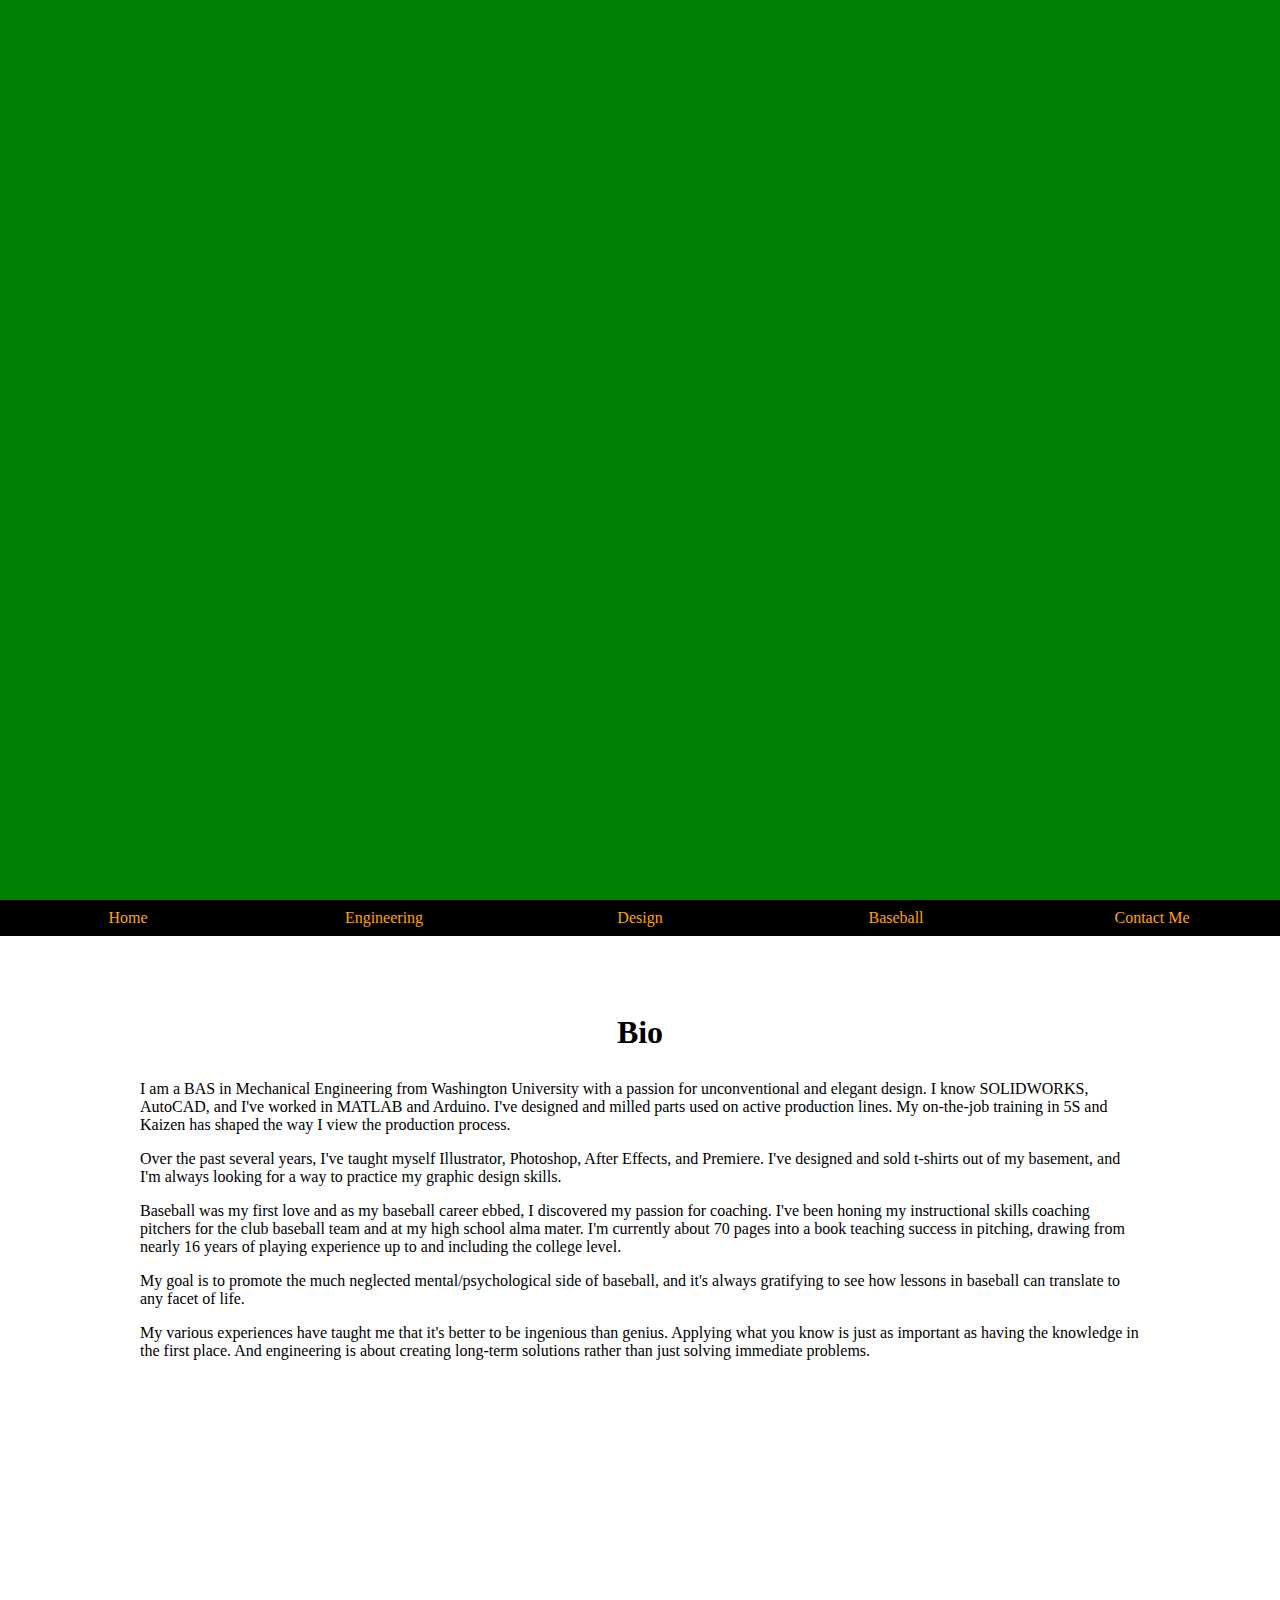
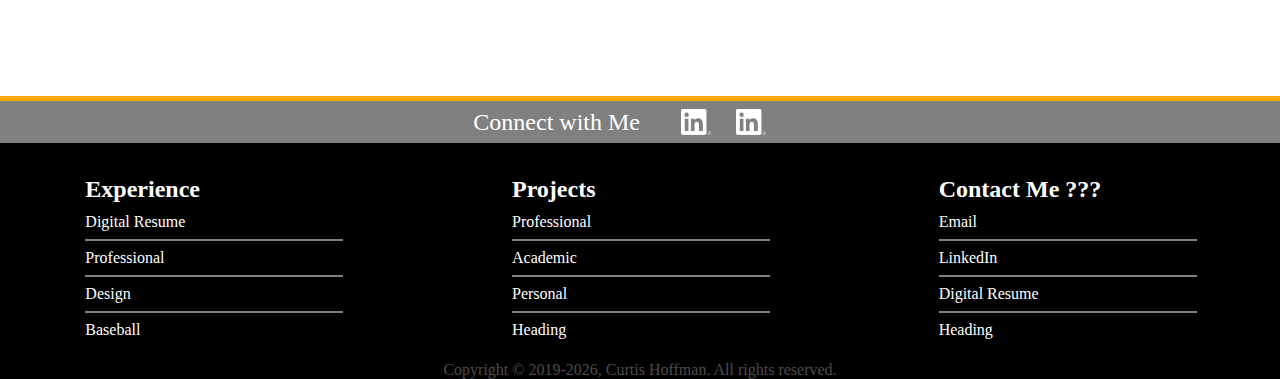
<file: index.html>
<!DOCTYPE html>
<!--- To Do:
Make a mobile website
#reference for different pages, link to headings within page

Make scrolling that settles in certain spots, nubs?
add logo to tab

http://marty.com/intro - use for template of resume?
horizontal scrolling with an animation to match with it?

Add category sorters for resume and experience

anchor links for scrolling elements, smooth scroll to anchor
other stuffs
 --->
<html>
<link rel="stylesheet" href="style.css">

<body>
<!-- Logo Image -->
<div class="placeholder"></div>

<!-- Navigation Bar -->
<nav>
  <div class="navsection">
    <div class="navbutton">
      <div class="navtext">Home</div>
      <!--- All Caps? Change Styling 

Text Wrap drop down menus? Align left or center?
--->
      <div class="dropdown-content"> <!--- Add animation to the dropdown menu ---> 
        <a href="#">Introduction</a> <a href="#">Biography</a> <a href="#">Stuff</a> </div>
    </div>
    <div class="navbutton">
      <div class="navtext">Engineering</div>
      <div class="dropdown-content"> <a href="#">Projects</a> <a href="#">Personal Projects/Ideas</a> <a href="#">Professional Experience</a> </div>
    </div>
    <div class="navbutton">
      <div class="navtext">Design</div>
      <div class="dropdown-content"> <a href="#">Portfolio</a> <a href="#">Events</a> <a href="#">Timeline</a> </div>
    </div>
    <div class="navbutton">
      <div class="navtext">Baseball</div>
      <div class="dropdown-content"> <a href="#">2PM</a> <a href="#">Coaching Philosophy</a> <a href="#">Coaching Experience</a> <a href="#">Career and Reflections</a> </div>
    </div>
    <div id="navcontact" class="navbutton">
      <div class="navtext">Contact Me</div>
      <div class="dropdown-content"> <a href="#">Email</a> <a href="#">LinkedIn</a> </div>
    </div>
  </div>
</nav>

<!-- Content -->
<main>
  <h1 class="bio">Bio</h1>
  <div class="paragraph">
    <p>I am a BAS in Mechanical Engineering from Washington University with a passion for unconventional and elegant design. I know SOLIDWORKS, AutoCAD, and I've worked in MATLAB and Arduino. I've designed and milled parts used on active production lines. My on-the-job training in 5S and Kaizen has shaped the way I view the production process.</p>
    <p>Over the past several years, I've taught myself Illustrator, Photoshop, After Effects, and Premiere. I've designed and sold t-shirts out of my basement, and I'm always looking for a way to practice my graphic design skills.</p>
    <p>Baseball was my first love and as my baseball career ebbed, I discovered my passion for coaching. I've been honing my instructional skills coaching pitchers for the club baseball team and at my high school alma mater. I'm currently about 70 pages into a book teaching success in pitching, drawing from nearly 16 years of playing experience up to and including the college level.</p>
	<p>My goal is to promote the much neglected mental/psychological side of baseball, and it's always gratifying to see how lessons in baseball can translate to any facet of life.</p>
    <p>My various experiences have taught me that it's better to be ingenious than genius. Applying what you know is just as important as having the knowledge in the first place. And engineering is about creating long-term solutions rather than just solving immediate problems. </p>
  </div>
</main>

<!--- Add hover dialogue tags, hover slides out text or logo that says linkedin or email, make logos white? 

text gets stuck between scroll pixels, make pixel perfect
-->

<footer>
  <div class="footercontact">
    <div id="contactbutton">
      <div id="button">Connect with Me</div>
      <div class="container"> <a class="icon1" href=""></a> <a class="icon2" href=""></a> </div>
    </div>
  </div>
  
  <!-- Footer -->
  <div class="footerlinks"> 
    
    <!-- Experience -->
    <div class="links">
      <div class="heading">Experience</div>
      <div class="pages">Digital Resume</div>
      <hr>
      <div class="pages">Professional</div>
      <hr>
      <div class="pages">Design</div>
      <hr>
      <div class="pages">Baseball</div>
    </div>
    <div class="links"> 
      
      <!-- Projects -->
      <div class="heading">Projects</div>
      <div class="pages">Professional</div>
      <hr>
      <div class="pages">Academic</div>
      <hr>
      <div class="pages">Personal</div>
      <hr>
      <div class="pages">Heading</div>
    </div>
    <div class="links"> 
      
      <!-- Other Links -->
      <div class="heading">Contact Me ???</div>
      <div class="pages">Email</div>
      <hr>
      <div class="pages">LinkedIn</div>
      <hr>
      <div class="pages">Digital Resume</div>
      <hr>
      <div class="pages">Heading</div>
    </div>
  </div>
  <div class="copyright">Copyright &copy; 2019<script>new Date().getFullYear()>2019&&document.write("-"+new Date().getFullYear());</script>, Curtis Hoffman. All rights reserved.</div>
</footer>

<!-- Footer --> 

<!-- Repetitive motion injury, wear and tear, summary of why it happened and stance to change it
results based?, too much specialization, pro athletes are multisport

scrolling video of pitcher?

other themed stuff for pages, make a page change animation.
-->
</body>
</html>
</file>
<file: style.css>
/* Animate elements, hover etc. 
clicked link style
visited link style
active link style
vertical line separators between menu items
animatable items
left side border, see css border page
smooth-scrollbar or SimpleScrollbar

active page on dropdown
SVG Animations

Overlay scrollbars website button animation
Edit button animations for all parts, and animate the gradient for landing page

Overscroll animation??? Make body oversized and animate moving back with position sensor

Brown? Use SA color palette?

Make footer expand out, after a slight delay at the bottom of the scroll

SEO Strategy, Learn basic SEO optimization
How to change icon on chrome tab

https://www.today.com/style/here-s-why-men-s-women-s-shirts-button-opposite-t100380
sunscribe animation

Change highlight color

LinkedIn Connect with me, 

Add a floating home.logo overlay button in navbar, how to incorporate in home tab?
Return to top button?

Make nav bar un-sticky when the footer comes into view

Animated background in footer and header?
Material Design drop shadow for stuff

Dark theme for website, add a switcher button, also sniffer for if it is set for dark theme
Multilayer design with depth, soaring background

SVG drop shadow

Scroll left and right within webpage to switch pages

Change cursor based contextually
*/

html, body {
  margin: 0;
  padding: 0;
  min-height: 100vh;
  background: #fff;
  position: relative;
}

body {
	overflow-x: hidden;
}

.placeholder, main {
	position: sticky;
	top: -89vh;
	overflow: hidden;
	height: 100vh;
	width: 100vw;
	background-color: green;
	z-index: 100;
}


/* Navigation Menu ------------------------------------------------------------------- */
nav {
	position: sticky;
	top: 11vh;
	display: grid;
	background-color: white;
	font-size: 1em;
	z-index: 2;
	height: 4vh;
	width: 100vw;
}

.navsection {
	display: grid;
	grid-template-columns: repeat(auto-fit, minmax(0, 1fr));
	background-color: #333333;
}

#id {
	background-color: inherit;
}

#contact {
	white-space: nowrap;
}

.navbutton {
	color: orange;
/*	text-align: center;*/
	background-color: black; 
/* background-color: inherit; */
	text-decoration: none;
	display: flex;
	position: relative;
	/* border-radius: 1000px; */
}

.navtext {
	display: flex;
	position: relative;
	margin: auto;
	
}

/* #navcontact {
	background-color: inherit;
	outline: 3px solid #333333;
	border-radius: 1000px;
}
 */
.navbutton:hover {
	color: black;
	background-color: orange;
}

.navbutton:active {
}

.navblank {
	text-align: center;
	padding: 0.5em;
	color: gray;
	background-color: gray;
	pointer-events: none;
	/* background-color: inherit; */
	text-decoration: none;
}

/* Dropdown Menu ---------------------------------------------------------------------*/
  .dropbtn {
/*   background-color: #4CAF50;
  color: white;
  padding: 16px;
  font-size: 16px;
  border: none; */
  
  	text-align: center;
	padding: .5em;
	color: orange;
	background-color: inherit;
	/* background-color: inherit; */
	text-decoration: none;
}

.dropdown-content {
  display: none;
  position: absolute;
  white-space: nowrap;
  left: 0%;
  top: 100%;
  background-color: #555555; /*#f1f1f1;*/
  min-width: 100%;
  box-shadow: 0px 8px 16px 0px rgba(0,0,0,0.4);
  z-index: 1;
}

.dropdown-content a {
  color: black;
  padding: 12px 16px;
  text-decoration: none;
  display: block;
}

.dropdown-content a:hover {background-color: #ddd;}

.navbutton:hover .dropdown-content {display: block;}

/* ----------------------------------------------------------------------------------------------- */
/* Main Body ------------------------------------------------------------------------------------- */
main {
	position: sticky;
	display: grid;
	background-color: white;
	grid-template-rows: 4em 2em auto;
	grid-template-columns: minmax(100px, auto) minmax(100px, 1000px) minmax(100px, auto);
	grid-row-gap: 1em;
	align-items: center;
	width: 100vw;
	height: 85vh;
	z-index: 1;
	top: 11vh;
}

.bio {
	grid-column: 2;
	grid-row: 2;
	font-size: 2em;
	text-align: center;
	width: 100%;
}

.paragraph{
	grid-column: 2;
	grid-row: 3;
	align-self: flex-start;
	text-align: left;
	width: 100%;
	height: auto;
}

/* ----------------------------------------------------------------------------------- */

/* Footer --------------------------------------------------------------------------- */
footer {
	display: grid;
	width: 100vw;
	height: auto;
	position: relative;
	bottom: 0;
	color: white;
	background-color: black;
	grid-template-rows: auto auto auto;
	box-shadow: 0 -5px 0 orange;
	z-index: 2;
}


/* Footer Contact -------------------------------------------------------------------- */
.footercontact{
	display: grid;
	height: auto;
	width: 100%;
	background-color: gray;
	text-align: center;
	align-items: center;
	justify-items: center;
	grid-template-columns: 1fr;
	font-size: 1.5em;
	padding: .25em 0 .25em 0;
}

#contactbutton {
	display: grid;
	text-align: center;
	align-items: justify;
	grid-template-columns: 1fr 1fr;
}

#button {
	display: grid;
	justify-self: center;
	align-self: center;
}

.container {
	display: grid;
	justify-self: center;
	grid-template-columns: 1fr 1fr;
	grid-gap: 25px;
}

.icon1 { /* Make custom email icon, circle with material design, also style linked in with material design, use whole linked in logo */
	display: grid;
	height: 1.25em;
	width: 1.25em;
	background-image: url("email.png");
	background-size: contain;
	background-repeat: no-repeat;
	background-position: center;
}

.icon2 { /* Make email dialogue box */
	display: grid;
	height: 1.25em;
	width: 1.25em;
	background-image: url("email.png");
	background-size: contain;
	background-repeat: no-repeat;
	background-position: center;
}

img {
	max-height: 100%;
	max-width: 100%;
	height: auto;
	width: auto;
	justify-self: center;
	align-self: center;
}
/* ------------------------------------------------------------------------------------------ */

/* Website Links ---------------------------------------------------------------------------- */

.footerlinks{
	display: grid;
	background-color: black;
	grid-template-columns: 1fr 1fr 1fr;
	height: auto;
	width: 100vw;
	padding: 2.5vh 0 2.5vh 0;
}

.links {
	display: grid;
	height: auto;
	width: 20vw;
	justify-self: center;
	font-size: 1em;
	font-weight:normal;
}

.pages {
	align-self: center;
}

.pages:hover {
	color: orange;
}

hr {
    border: 1px solid gray;
    width: 100%;
}

.heading {
	font-size: 1.5em;
	padding: 10px 0 10px 0;
	text-align: left;
	font-weight: bold; /* Bold text on hover? */
}

/* ---------------------------------------------------------------------------------- */

.copyright {
	display: grid;
	justify-self: center;
	align-self: right;
	width: 100vw;
	text-align: center;
	color: #4B4B4B;
	background-color: black;
	font-size: 1em;
	/* padding: 0 100px 0 100px; */
}

/* Centering Items ----------------------------------------------------------------- */
/* 	  position: absolute;
  left: 50%;
  top: 50%;
  transform: translate(-50%, -50%); */
 /* --------------------------------------------------------------------------------- */

/* -----------------------------------------------------------------------------------*/
</file>
